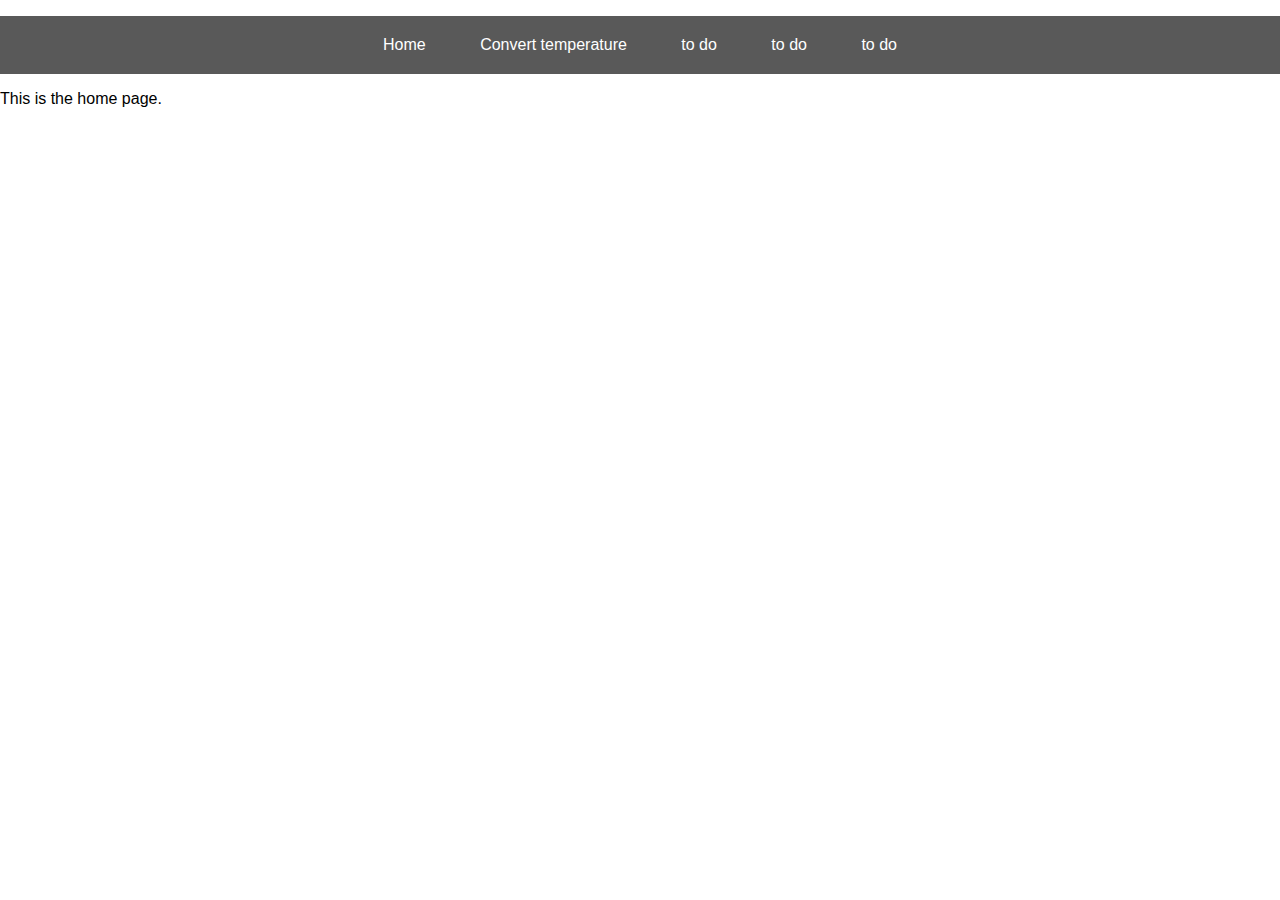
<file: index.html>
<!DOCTYPE html>
<html>
<head>
    <meta charset="utf-8" />
    <meta http-equiv="X-UA-Compatible" content="IE=edge">
    <title>NAVBAR</title>
    <meta name="viewport" content="width=device-width, initial-scale=1">
    <link rel="stylesheet" type="text/css" media="screen" href="style.css" />
    <script></script>
</head>
<body>
    <ul class="nav">
        <li><a href="index.html">Home</a></li>
        <li><a href="convertTemp.html">Convert temperature</a></li>
        <li><a href="#">to do</a></li>
        <li><a href="#">to do</a></li>
        <li><a href="#">to do</a></li>
    </ul>

    <p>This is the home page.</p>
</body>
</html>
</file>
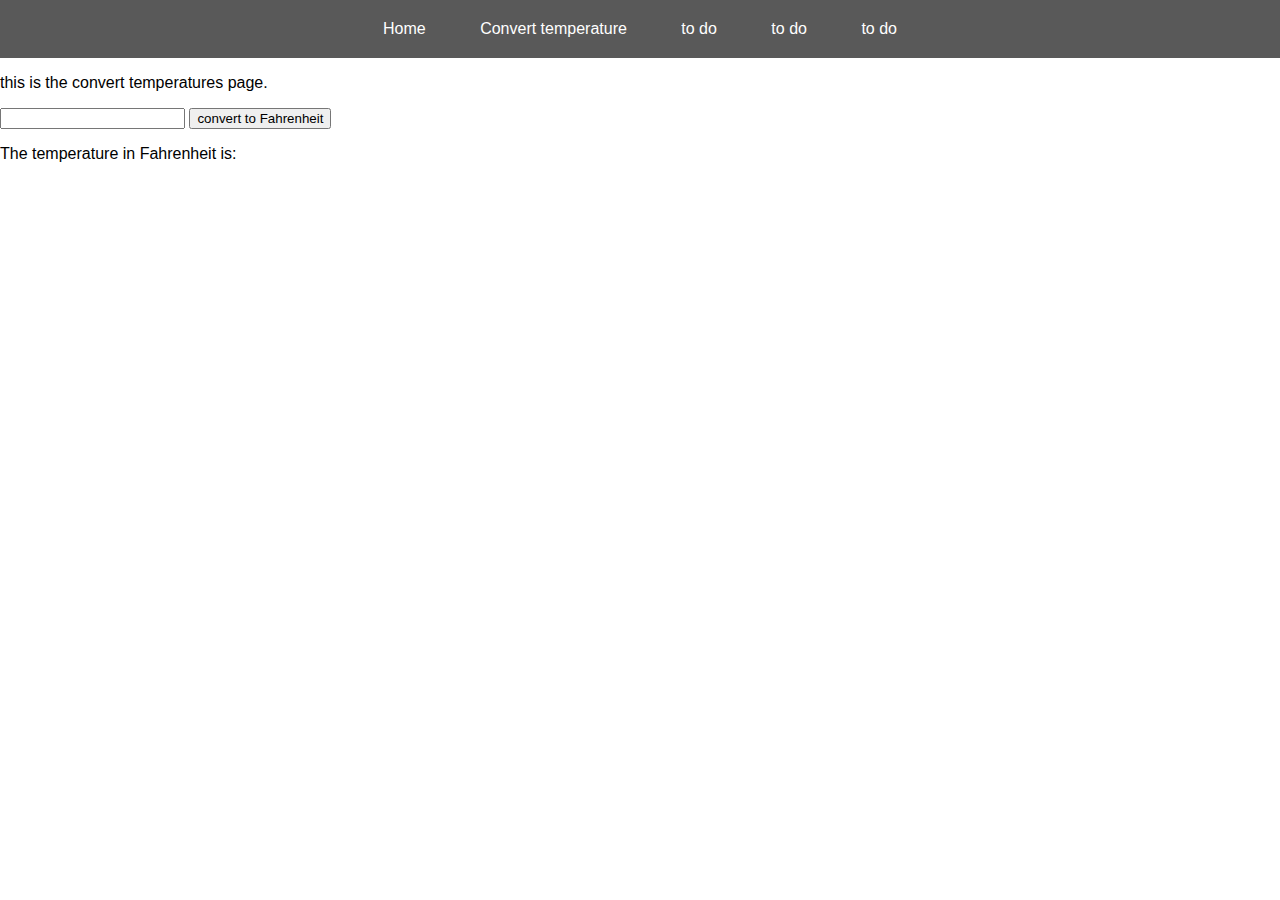
<file: convertTemp.html>
<!DOCTYP <!DOCTYPE html>
<html>
<head>
    <meta charset="utf-8" />
    <meta http-equiv="X-UA-Compatible" content="IE=edge">
    <title>Convert Temperatures</title>
    <meta name="viewport" content="width=device-width, initial-scale=1">
    <link rel="stylesheet" type="text/css" media="screen" href="style.css" />
    <script>
        

        function convertToF() {

             var jojo = document.getElementsByTagName("html");
            console.log(jojo);

            var celsiusIn = document.getElementById("celsiusIn");
            var math = celsiusIn.value * 9/5 + 32;
            var fahrenheitOutput = document.getElementById("fahrenheitOutput");
            fahrenheitOutput.innerHTML = math;
           
            //alert("Temperature in Fahrenheit is: " + math);



            // math:
            // T(°F) = 20°C × 9/5 + 32 = 68 °F

            

        }
    
    </script>
</head>
<body>
        <ul class="nav">
                <li><a href="index.html">Home</a></li>
                <li><a href="convertTemp.html">Convert temperature</a></li>
                <li><a href="#">to do</a></li>
                <li><a href="#">to do</a></li>
                <li><a href="#">to do</a></li>
            </ul>

            <p>this is the convert temperatures page.</p>
            <input id=celsiusIn type="text">
            <input type="button" value="convert to Fahrenheit" id="convertToF" onclick="convertToF()">
            <p id=fahrenheitOutput>The temperature in Fahrenheit is: </p>

            
    
</body>
</html>
</file>
<file: style.css>
body {
    margin: 0;
    padding: 0;
    font-family: 'Arial', serif;
}

.nav{
 background-color: #595959;
 color: #ffffff;
 list-style: none;
 text-align: center;
 padding: 20px 0 20px 0;

}

.nav > li {
    display: inline-block;
    padding: 0 25px 0 25px;

}

.nav > li > a {
    text-decoration: none;
    color: #ffffff;

}

.nav > li > a:hover {
    color: #c1c1c1;

}
</file>
